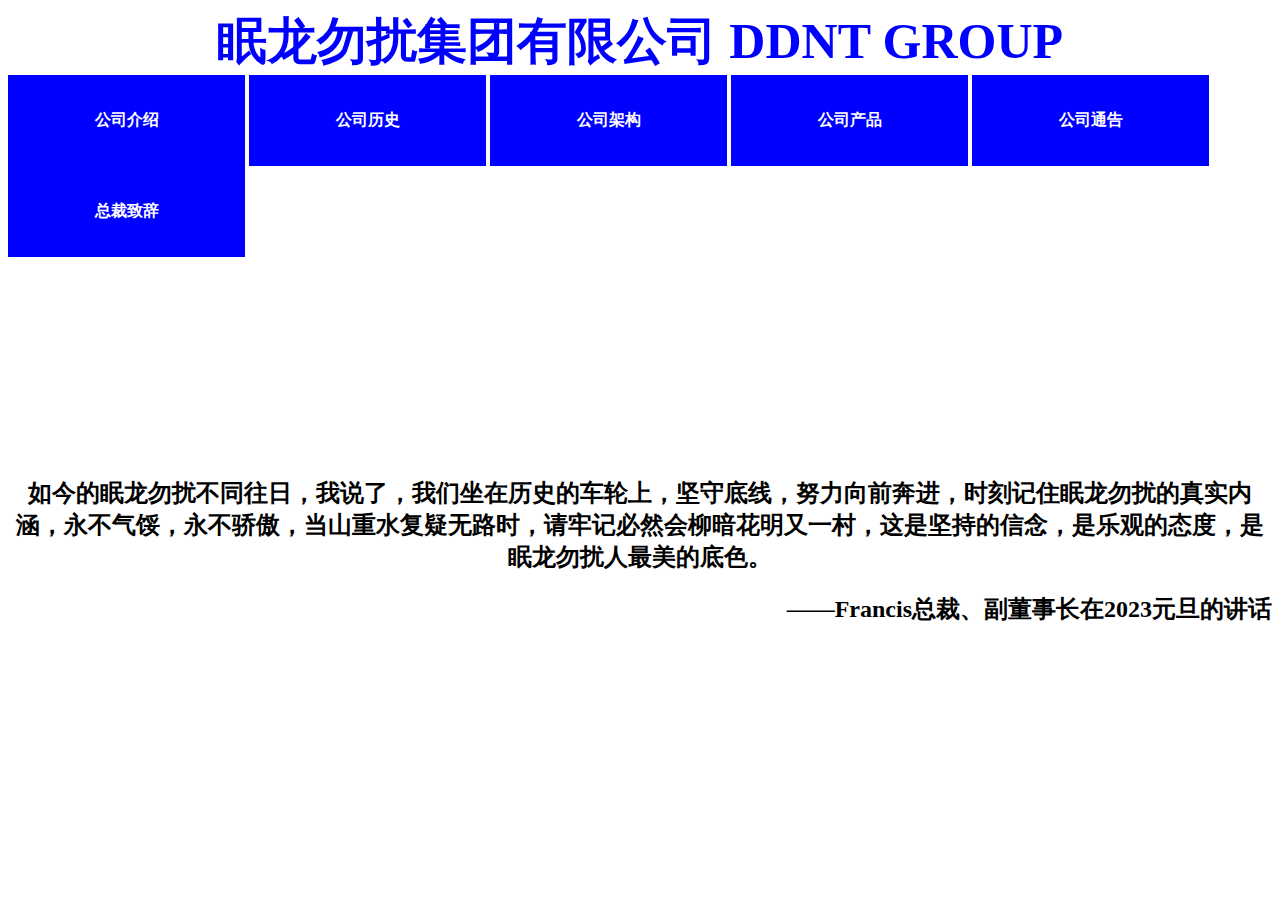
<file: index.html>
<!doctype html>
<html>

<head>
    <meta charset="UTF-8" />
    <title>眠龙勿扰集团有限公司</title>
    <link rel="shortcut icon" href="https://franciswizard.github.io/company/DG.png">
    <meta name="description" content="眠龙勿扰集团有限公司">
    <!--<style>
        /*.title-picture {
            position: relative;
            top: 0px;
            left: 50%;
            margin: -500px;
        }*/
        
        .title-company {
            font-size: 50px;
            color: blue;
            background-color: white;
            text-align: center;
        }
        
        a.title-link {
            color: blue;
            text-decoration: none;
            display: inline-block;
        }
    </style>-->
    <!--<style>
        a.title-button-to-other:link,
        a.title-button-to-other:visited {
            display: inline-block;
            color: white;
            background-color: blue;
            text-decoration: none;
            width: 170px;
            text-align: center;
            padding: 35px;
        }
        
        a.title-button-to-other:hover,
        a.title-button-to-other:active {
            background-color: blueviolet;
        }
    </style>-->
    <style>
        .cun {
            text-align: center;
        }
        
        .cun-hou {
            text-align: right;
        }
        
        .kong {
            height: 200px;
        }
    </style>
    <link rel="stylesheet" type="text/css" href="https://franciswizard.github.io/company/one.css" />
    <!--转外部样式表-->
    <!--其余网页调用https://franciswizard.github.io/company/one.css-->
</head>

<body>
    <!--<img src="https://franciswizard.github.io/company/title.png" width="1000px" height="441px" alt="OwO，图像走丢了！" class="title-picture" />-->
    <!--标题栏-->
    <div class="title-company">
        <a href="https://franciswizard.github.io/company" class="title-link"><b>眠龙勿扰集团有限公司 DDNT GROUP</b></a>
        <br/>

    </div>
    <a href="https://franciswizard.github.io/company/description" class="title-button-to-other" title="公司介绍"><b>公司介绍</b></a>
    <a href="https://franciswizard.github.io/company/history" class="title-button-to-other" title="公司历史"><b>公司历史</b></a>
    <a href="https://franciswizard.github.io/company/structure" class="title-button-to-other" title="公司架构"><b>公司架构</b></a>
    <a href="https://franciswizard.github.io/company/products" class="title-button-to-other" title="公司产品"><b>公司产品</b></a>
    <a href="https://franciswizard.github.io/company/news" class="title-button-to-other" title="公司通告"><b>公司通告</b></a>
    <a href="https://franciswizard.github.io/company/zhici" class="title-button-to-other" title="总裁致辞"><b>总裁致辞</b></a>
    <div class="kong"></div>
    <h2 class="cun"><b>如今的眠龙勿扰不同往日，我说了，我们坐在历史的车轮上，坚守底线，努力向前奔进，时刻记住眠龙勿扰的真实内涵，永不气馁，永不骄傲，当山重水复疑无路时，请牢记必然会柳暗花明又一村，这是坚持的信念，是乐观的态度，是眠龙勿扰人最美的底色。</b></h2>
    <h2 class="cun-hou"><b>——Francis总裁、副董事长在2023元旦的讲话</b></h2>
</body>

</html>
</file>
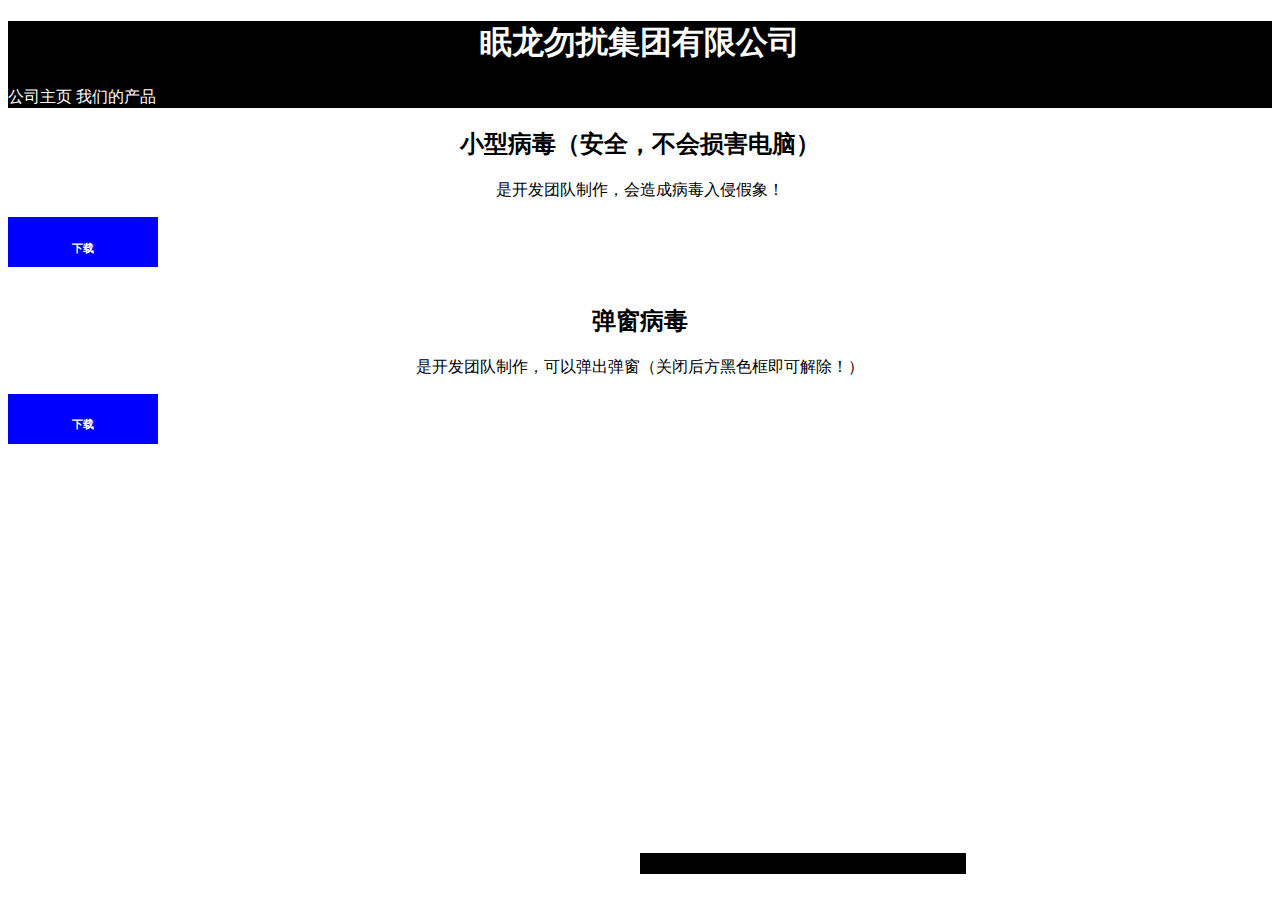
<file: chanpin/index.html>
<!doctype html>
<html>

<head>
    <meta charset="utf-8">
    <title>我们的产品</title>
    <style>
        .chanpin {
            text-align: center;
            display: inline;
        }
        
        #id2 {
            position: fixed;
            bottom: 10px;
            left: 50%;
            margin-left: -0px;
            display: inline;
            background-color: black;
        }
        
        #id3 {
            background-color: black;
            color: white;
        }
        
        .class1 {
            display: inline;
        }
        
        .class2 {
            display: inline;
        }
        
        a.class2:link {
            color: #FFFFFF;
            text-decoration: none;
        }
        
        a.class2:visited {
            color: #FFFFFF;
            text-decoration: none;
        }
        
        a.class2:hover {
            color: #FFFFFF;
            text-decoration: none;
        }
        
        a.class2:active {
            color: #FFFFFF;
            text-decoration: none;
        }
        
        .lan {
            text-align: center;
        }
        
        .guang {
            display: inline-block;
            text-align: center;
            height: 50px;
            width: 150px;
            background-color: blue;
            color: white;
            font-family: xingkai;
        }
        .ab
        {
            text-align:center;    
        }
    </style>
</head>

<body>
    <div id="id3">
        <h1 class="lan">眠龙勿扰集团有限公司</h1>
        <a href="/company" class="class2">公司主页</a>
        <a href="/company/chanpin" class="class2">我们的产品 </a>
    </div>
    <div class="chanpin">
        <h2>小型病毒（安全，不会损害电脑）</h2>
        <p>是开发团队制作，会造成病毒入侵假象！</p>
        <a href="/company-download/%E7%97%85%E6%AF%92.exe" download="半玩笑病毒.exe" class = "ab">
            <div class="guang">
                <h6>下载</h6>
            </div>
        </a>
    </div>
    <br/>
    <br/>
    <div class = "chanpin">
        <h2>弹窗病毒</h2>    
        <p>是开发团队制作，可以弹出弹窗（关闭后方黑色框即可解除！）</p>
        <a href = "/company-download/%E7%97%85%E6%AF%92%E7%8E%A9%E7%AC%91.exe" downlad = "弹窗病毒.exe" class = "ab">
            <div class = "guang"><h6>下载</h6></div>
        </a>
    </div>
    <p id="id2">如果有问题，公司邮箱:francis_110716@qq.com</p>
</body>
</file>
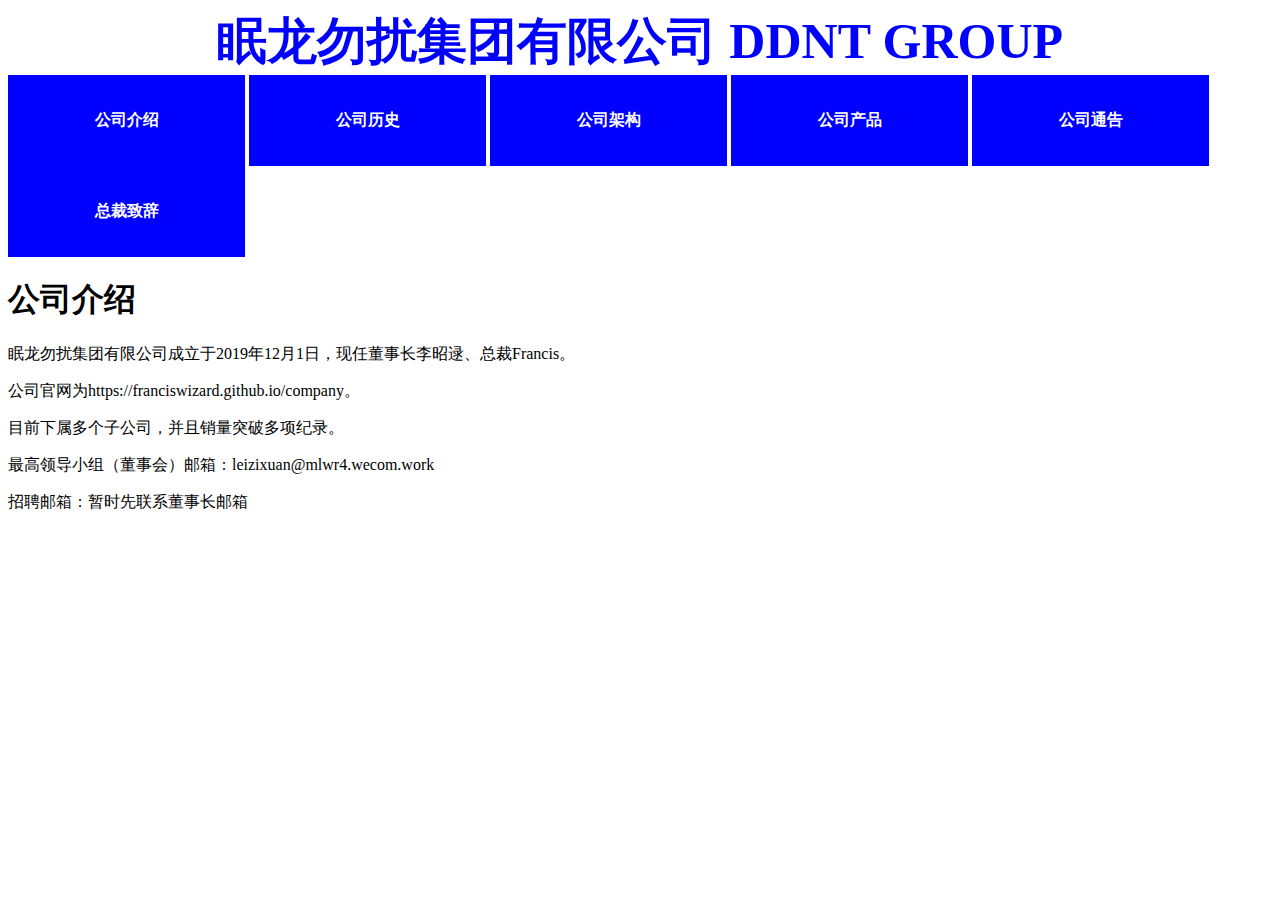
<file: description/index.html>
<!DOCTYPE html>
<html>

<head>
    <title>公司介绍</title>
    <link rel="shortcut icon" href="https://franciswizard.github.io/company/DG.png">
    <meta name="description" content="眠龙勿扰集团有限公司">
    <link rel="stylesheet" type="text/css" href="https://franciswizard.github.io/company/one.css" />
</head>

<body>
    <div class="title-company">
        <a href="https://franciswizard.github.io/company" class="title-link"><b>眠龙勿扰集团有限公司 DDNT GROUP</b></a>
        <br/>

    </div>
    <a href="https://franciswizard.github.io/company/description" class="title-button-to-other" title="公司介绍"><b>公司介绍</b></a>
    <a href="https://franciswizard.github.io/company/history" class="title-button-to-other" title="公司历史"><b>公司历史</b></a>
    <a href="https://franciswizard.github.io/company/structure" class="title-button-to-other" title="公司架构"><b>公司架构</b></a>
    <a href="https://franciswizard.github.io/company/products" class="title-button-to-other" title="公司产品"><b>公司产品</b></a>
    <a href="https://franciswizard.github.io/company/news" class="title-button-to-other" title="公司通告"><b>公司通告</b></a>
    <a href="https://franciswizard.github.io/company/zhici" class="title-button-to-other" title="总裁致辞"><b>总裁致辞</b></a>
    <h1 class="middle"><b>公司介绍</b></h1>
    <p>眠龙勿扰集团有限公司成立于2019年12月1日，现任董事长李昭逯、总裁Francis。</p>
    <p>公司官网为https://franciswizard.github.io/company。</p>
    <p>目前下属多个子公司，并且销量突破多项纪录。</p>
    <p>最高领导小组（董事会）邮箱：leizixuan@mlwr4.wecom.work</p>
    <p>招聘邮箱：暂时先联系董事长邮箱</p>
</body>

</html>
</file>
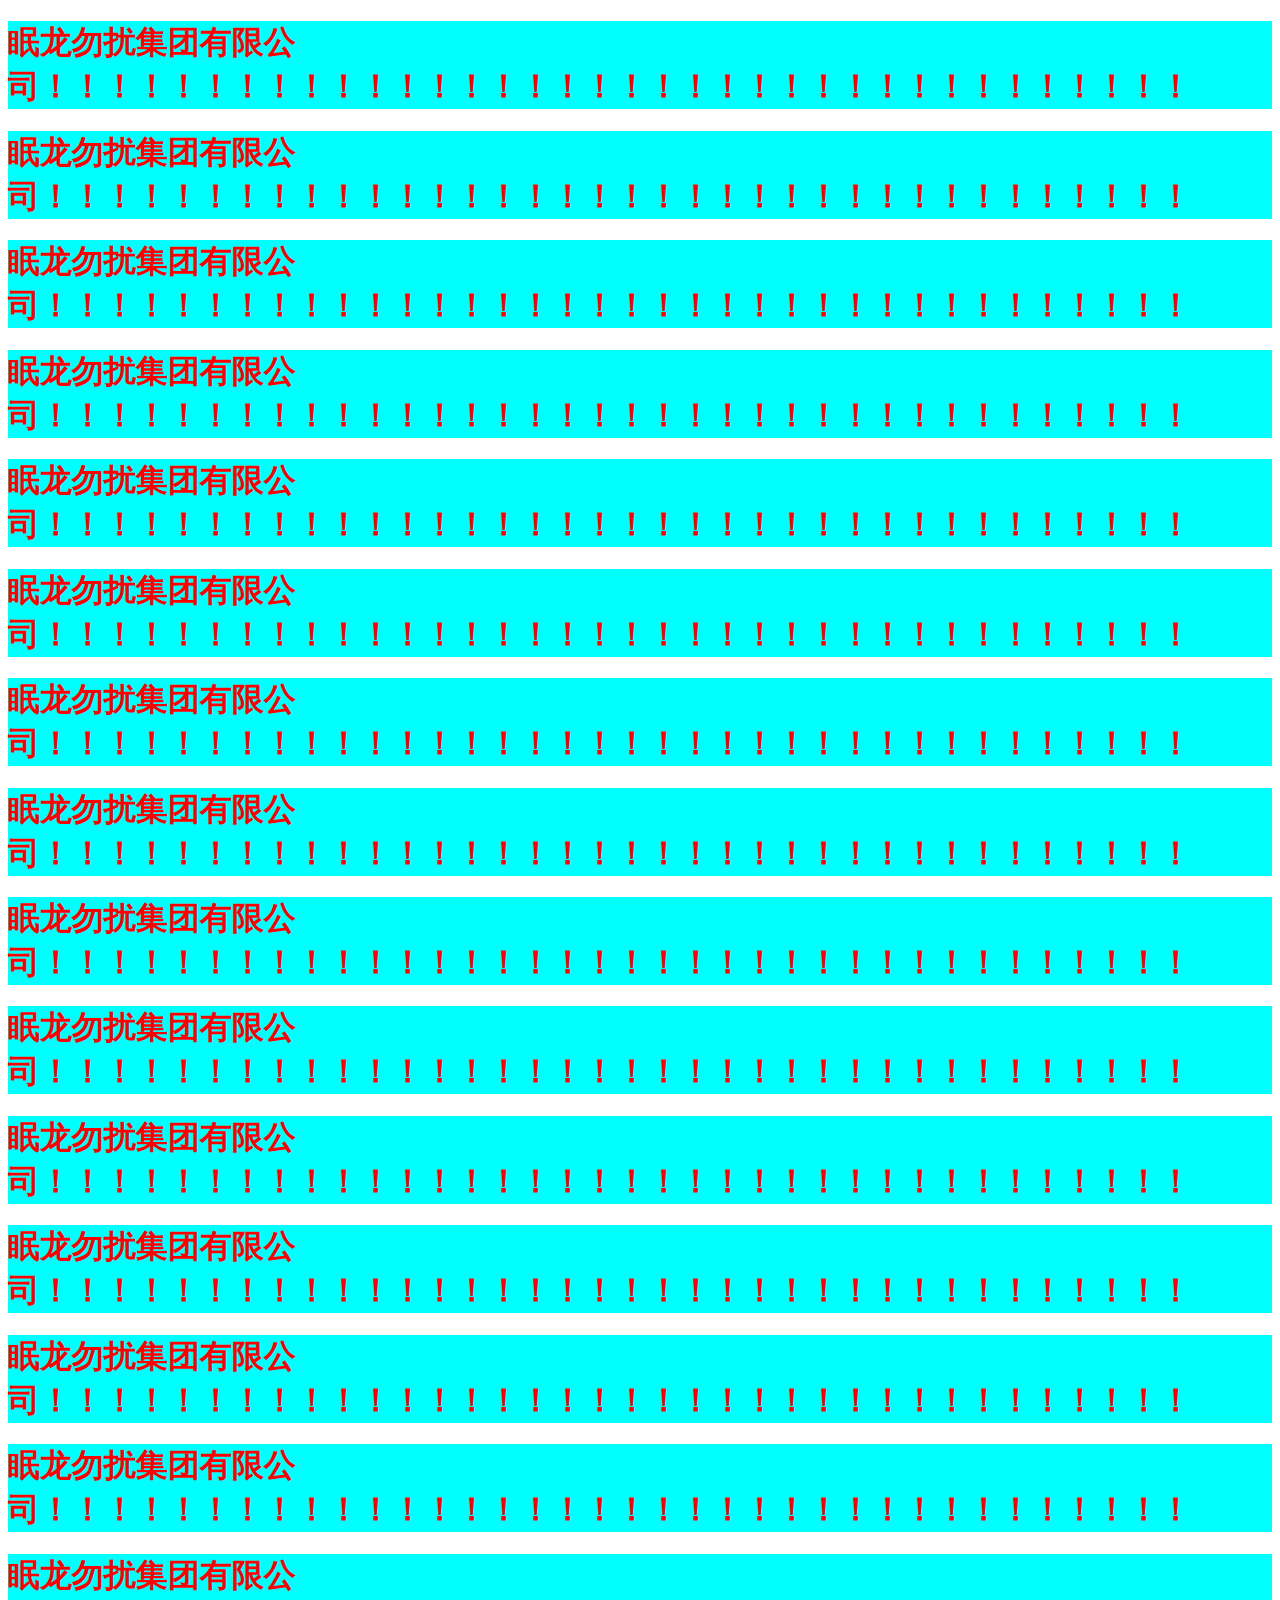
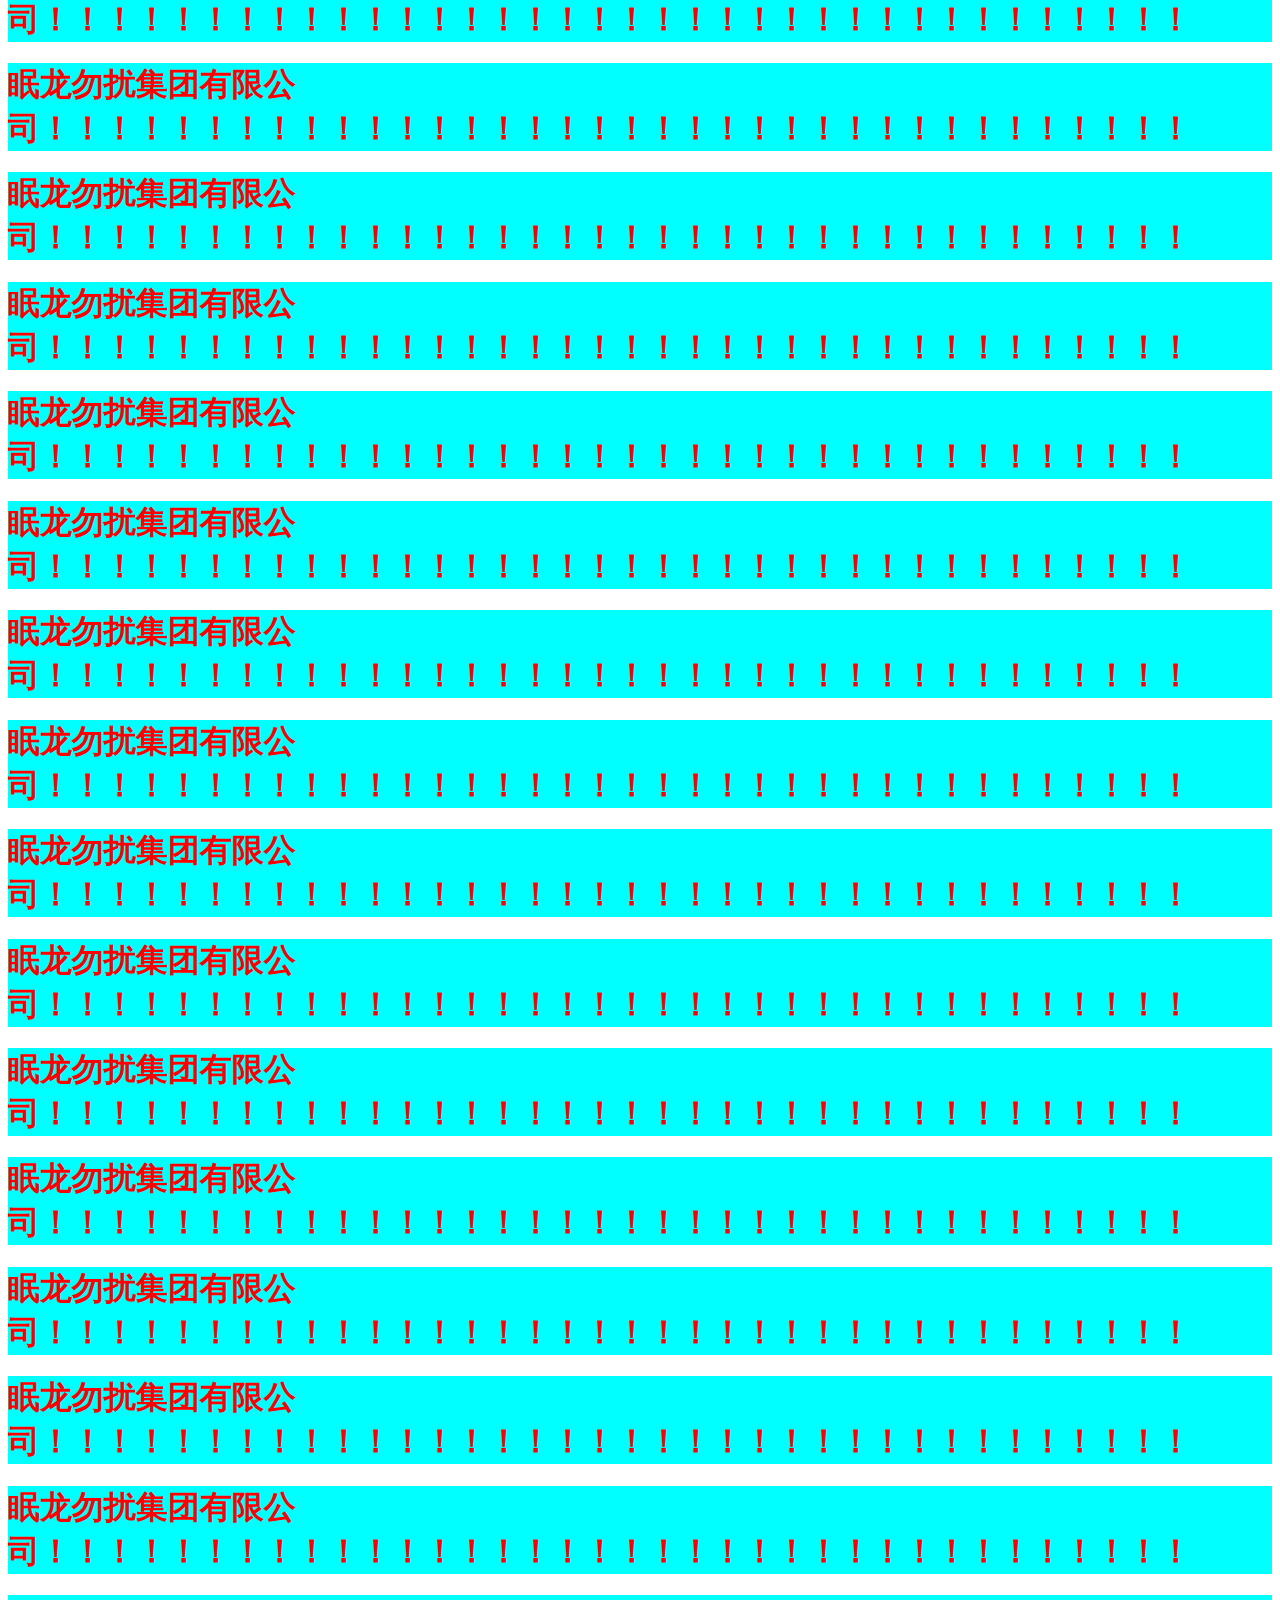
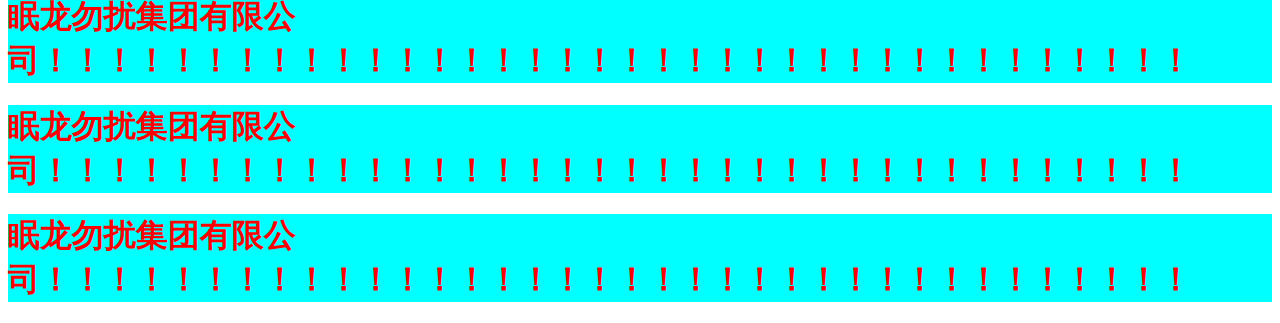
<file: guanggao/index.html>
<!doctype html>
<html>
<head>
  <meta charset = "utf-8">
<title>眠龙勿扰集团有限公司</title> 
  <style>
  .red
  {
    color:red;
    background-color:cyan;
  }
  </style>
</head>
  <body>
    <h1 class = "red"><b>眠龙勿扰集团有限公司！！！！！！！！！！！！！！！！！！！！！！！！！！！！！！！！！！！！</b></h1>
    <h1 class = "red"><b>眠龙勿扰集团有限公司！！！！！！！！！！！！！！！！！！！！！！！！！！！！！！！！！！！！</b></h1>
    <h1 class = "red"><b>眠龙勿扰集团有限公司！！！！！！！！！！！！！！！！！！！！！！！！！！！！！！！！！！！！</b></h1>
    <h1 class = "red"><b>眠龙勿扰集团有限公司！！！！！！！！！！！！！！！！！！！！！！！！！！！！！！！！！！！！</b></h1>
    <h1 class = "red"><b>眠龙勿扰集团有限公司！！！！！！！！！！！！！！！！！！！！！！！！！！！！！！！！！！！！</b></h1>
    <h1 class = "red"><b>眠龙勿扰集团有限公司！！！！！！！！！！！！！！！！！！！！！！！！！！！！！！！！！！！！</b></h1>
    <h1 class = "red"><b>眠龙勿扰集团有限公司！！！！！！！！！！！！！！！！！！！！！！！！！！！！！！！！！！！！</b></h1>
    <h1 class = "red"><b>眠龙勿扰集团有限公司！！！！！！！！！！！！！！！！！！！！！！！！！！！！！！！！！！！！</b></h1>
    <h1 class = "red"><b>眠龙勿扰集团有限公司！！！！！！！！！！！！！！！！！！！！！！！！！！！！！！！！！！！！</b></h1>
    <h1 class = "red"><b>眠龙勿扰集团有限公司！！！！！！！！！！！！！！！！！！！！！！！！！！！！！！！！！！！！</b></h1>
    <h1 class = "red"><b>眠龙勿扰集团有限公司！！！！！！！！！！！！！！！！！！！！！！！！！！！！！！！！！！！！</b></h1>
    <h1 class = "red"><b>眠龙勿扰集团有限公司！！！！！！！！！！！！！！！！！！！！！！！！！！！！！！！！！！！！</b></h1>
    <h1 class = "red"><b>眠龙勿扰集团有限公司！！！！！！！！！！！！！！！！！！！！！！！！！！！！！！！！！！！！</b></h1>
    <h1 class = "red"><b>眠龙勿扰集团有限公司！！！！！！！！！！！！！！！！！！！！！！！！！！！！！！！！！！！！</b></h1>
    <h1 class = "red"><b>眠龙勿扰集团有限公司！！！！！！！！！！！！！！！！！！！！！！！！！！！！！！！！！！！！</b></h1>
    <h1 class = "red"><b>眠龙勿扰集团有限公司！！！！！！！！！！！！！！！！！！！！！！！！！！！！！！！！！！！！</b></h1>
    <h1 class = "red"><b>眠龙勿扰集团有限公司！！！！！！！！！！！！！！！！！！！！！！！！！！！！！！！！！！！！</b></h1>
    <h1 class = "red"><b>眠龙勿扰集团有限公司！！！！！！！！！！！！！！！！！！！！！！！！！！！！！！！！！！！！</b></h1>
    <h1 class = "red"><b>眠龙勿扰集团有限公司！！！！！！！！！！！！！！！！！！！！！！！！！！！！！！！！！！！！</b></h1>
    <h1 class = "red"><b>眠龙勿扰集团有限公司！！！！！！！！！！！！！！！！！！！！！！！！！！！！！！！！！！！！</b></h1>
    <h1 class = "red"><b>眠龙勿扰集团有限公司！！！！！！！！！！！！！！！！！！！！！！！！！！！！！！！！！！！！</b></h1>
    <h1 class = "red"><b>眠龙勿扰集团有限公司！！！！！！！！！！！！！！！！！！！！！！！！！！！！！！！！！！！！</b></h1>
    <h1 class = "red"><b>眠龙勿扰集团有限公司！！！！！！！！！！！！！！！！！！！！！！！！！！！！！！！！！！！！</b></h1>
    <h1 class = "red"><b>眠龙勿扰集团有限公司！！！！！！！！！！！！！！！！！！！！！！！！！！！！！！！！！！！！</b></h1>
    <h1 class = "red"><b>眠龙勿扰集团有限公司！！！！！！！！！！！！！！！！！！！！！！！！！！！！！！！！！！！！</b></h1>
    <h1 class = "red"><b>眠龙勿扰集团有限公司！！！！！！！！！！！！！！！！！！！！！！！！！！！！！！！！！！！！</b></h1>
    <h1 class = "red"><b>眠龙勿扰集团有限公司！！！！！！！！！！！！！！！！！！！！！！！！！！！！！！！！！！！！</b></h1>
    <h1 class = "red"><b>眠龙勿扰集团有限公司！！！！！！！！！！！！！！！！！！！！！！！！！！！！！！！！！！！！</b></h1>
    <h1 class = "red"><b>眠龙勿扰集团有限公司！！！！！！！！！！！！！！！！！！！！！！！！！！！！！！！！！！！！</b></h1>
    <h1 class = "red"><b>眠龙勿扰集团有限公司！！！！！！！！！！！！！！！！！！！！！！！！！！！！！！！！！！！！</b></h1>
    <h1 class = "red"><b>眠龙勿扰集团有限公司！！！！！！！！！！！！！！！！！！！！！！！！！！！！！！！！！！！！</b></h1>
    <h1 class = "red"><b>眠龙勿扰集团有限公司！！！！！！！！！！！！！！！！！！！！！！！！！！！！！！！！！！！！</b></h1>
  </body>
</html>
</file>
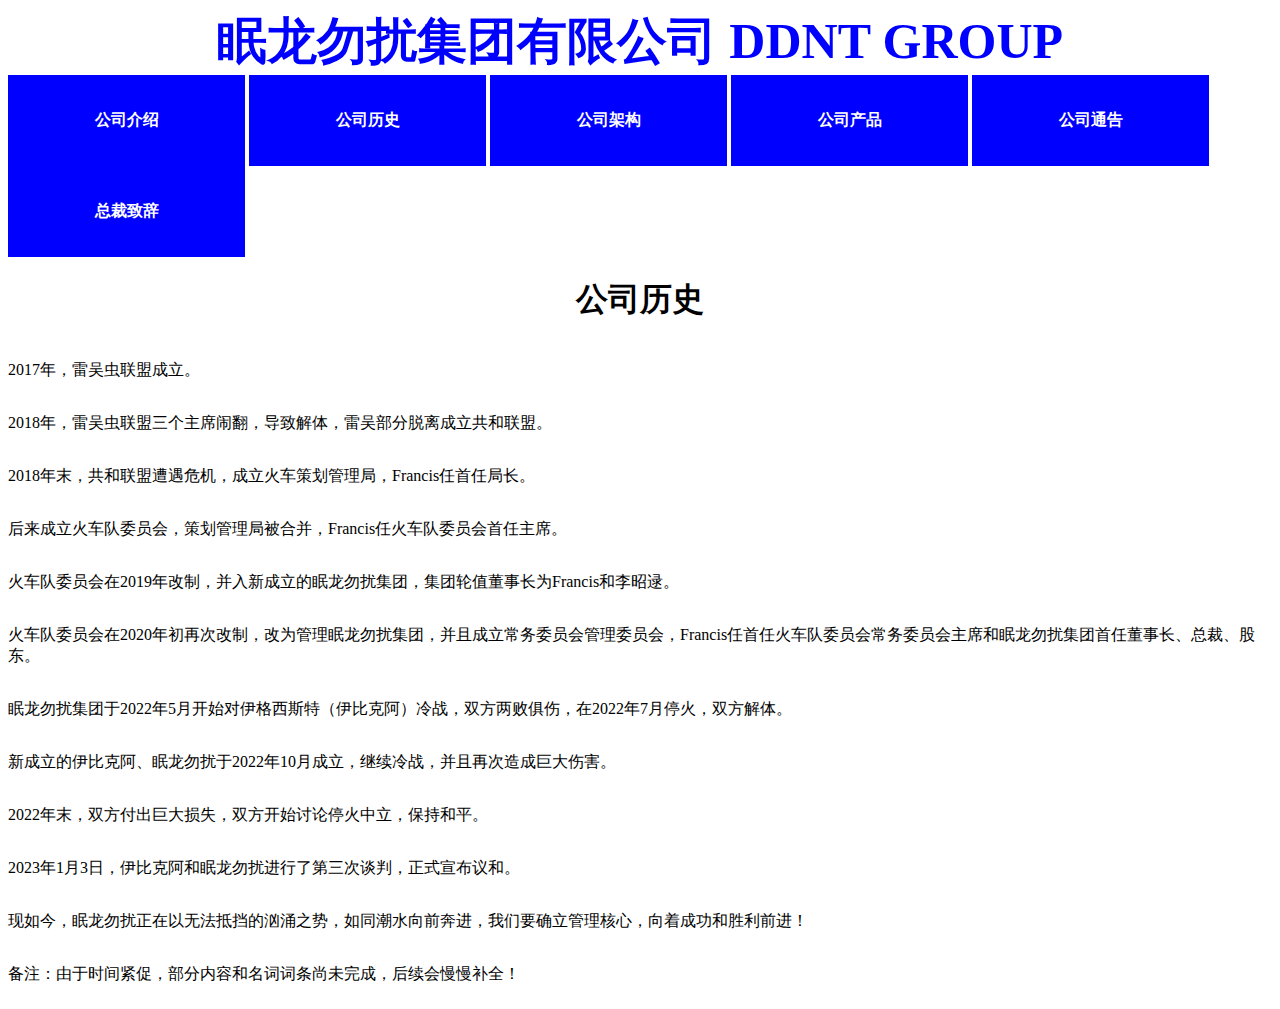
<file: history/index.html>
<!DOCTYPE html>
<html>

<head>
    <meta charset="UTF-8" />
    <title>公司历史</title>
    <link rel="shortcut icon" href="https://franciswizard.github.io/company/DG.png">
    <meta name="description" content="眠龙勿扰集团有限公司">
    <link rel="stylesheet" type="text/css" href="https://franciswizard.github.io/company/one.css" />
    <style>
        a.zhuan:link,
        a.zhuan:visited {
            text-decoration: none;
            color: blue;
        }
        
        a.zhuan:hover,
        a.zhuan:active {
            text-decoration: none;
            color: blueviolet;
        }
        
        .middle {
            text-align: center;
        }
        
        p {
            display: inline-block;
        }
    </style>
</head>

<body>
    <div class="title-company">
        <a href="https://franciswizard.github.io/company" class="title-link"><b>眠龙勿扰集团有限公司 DDNT GROUP</b></a>
        <br/>

    </div>
    <a href="https://franciswizard.github.io/company/description" class="title-button-to-other" title="公司介绍"><b>公司介绍</b></a>
    <a href="https://franciswizard.github.io/company/history" class="title-button-to-other" title="公司历史"><b>公司历史</b></a>
    <a href="https://franciswizard.github.io/company/structure" class="title-button-to-other" title="公司架构"><b>公司架构</b></a>
    <a href="https://franciswizard.github.io/company/products" class="title-button-to-other" title="公司产品"><b>公司产品</b></a>
    <a href="https://franciswizard.github.io/company/news" class="title-button-to-other" title="公司通告"><b>公司通告</b></a>
    <a href="https://franciswizard.github.io/company/zhici" class="title-button-to-other" title="总裁致辞"><b>总裁致辞</b></a>
    <h1 class="middle"><b>公司历史</b></h1>
    <p>2017年，雷吴虫联盟成立。</p>
    <br/>
    <p>2018年，雷吴虫联盟三个主席闹翻，导致解体，雷吴部分脱离成立共和联盟。</p>
    <br/>
    <p>2018年末，共和联盟遭遇危机，成立火车策划管理局，Francis任首任局长。</p>
    <br/>
    <p>后来成立火车队委员会，策划管理局被合并，Francis任火车队委员会首任主席。</p>
    <br/>
    <p>火车队委员会在2019年改制，并入新成立的眠龙勿扰集团，集团轮值董事长为Francis和李昭逯。</p>
    <br/>
    <p>火车队委员会在2020年初再次改制，改为管理眠龙勿扰集团，并且成立常务委员会管理委员会，Francis任首任火车队委员会常务委员会主席和眠龙勿扰集团首任董事长、总裁、股东。</p>
    <br/>
    <p>眠龙勿扰集团于2022年5月开始对伊格西斯特（伊比克阿）冷战，双方两败俱伤，在2022年7月停火，双方解体。</p>
    <br/>
    <p>新成立的伊比克阿、眠龙勿扰于2022年10月成立，继续冷战，并且再次造成巨大伤害。</p>
    <br/>
    <p>2022年末，双方付出巨大损失，双方开始讨论停火中立，保持和平。</p>
    <br/>
    <p>2023年1月3日，伊比克阿和眠龙勿扰进行了第三次谈判，正式宣布议和。</p>
    <br/>
    <p>现如今，眠龙勿扰正在以无法抵挡的汹涌之势，如同潮水向前奔进，我们要确立管理核心，向着成功和胜利前进！</p>
    <br/>
    <p>备注：由于时间紧促，部分内容和名词词条尚未完成，后续会慢慢补全！</p>
</body>

</html>
</file>
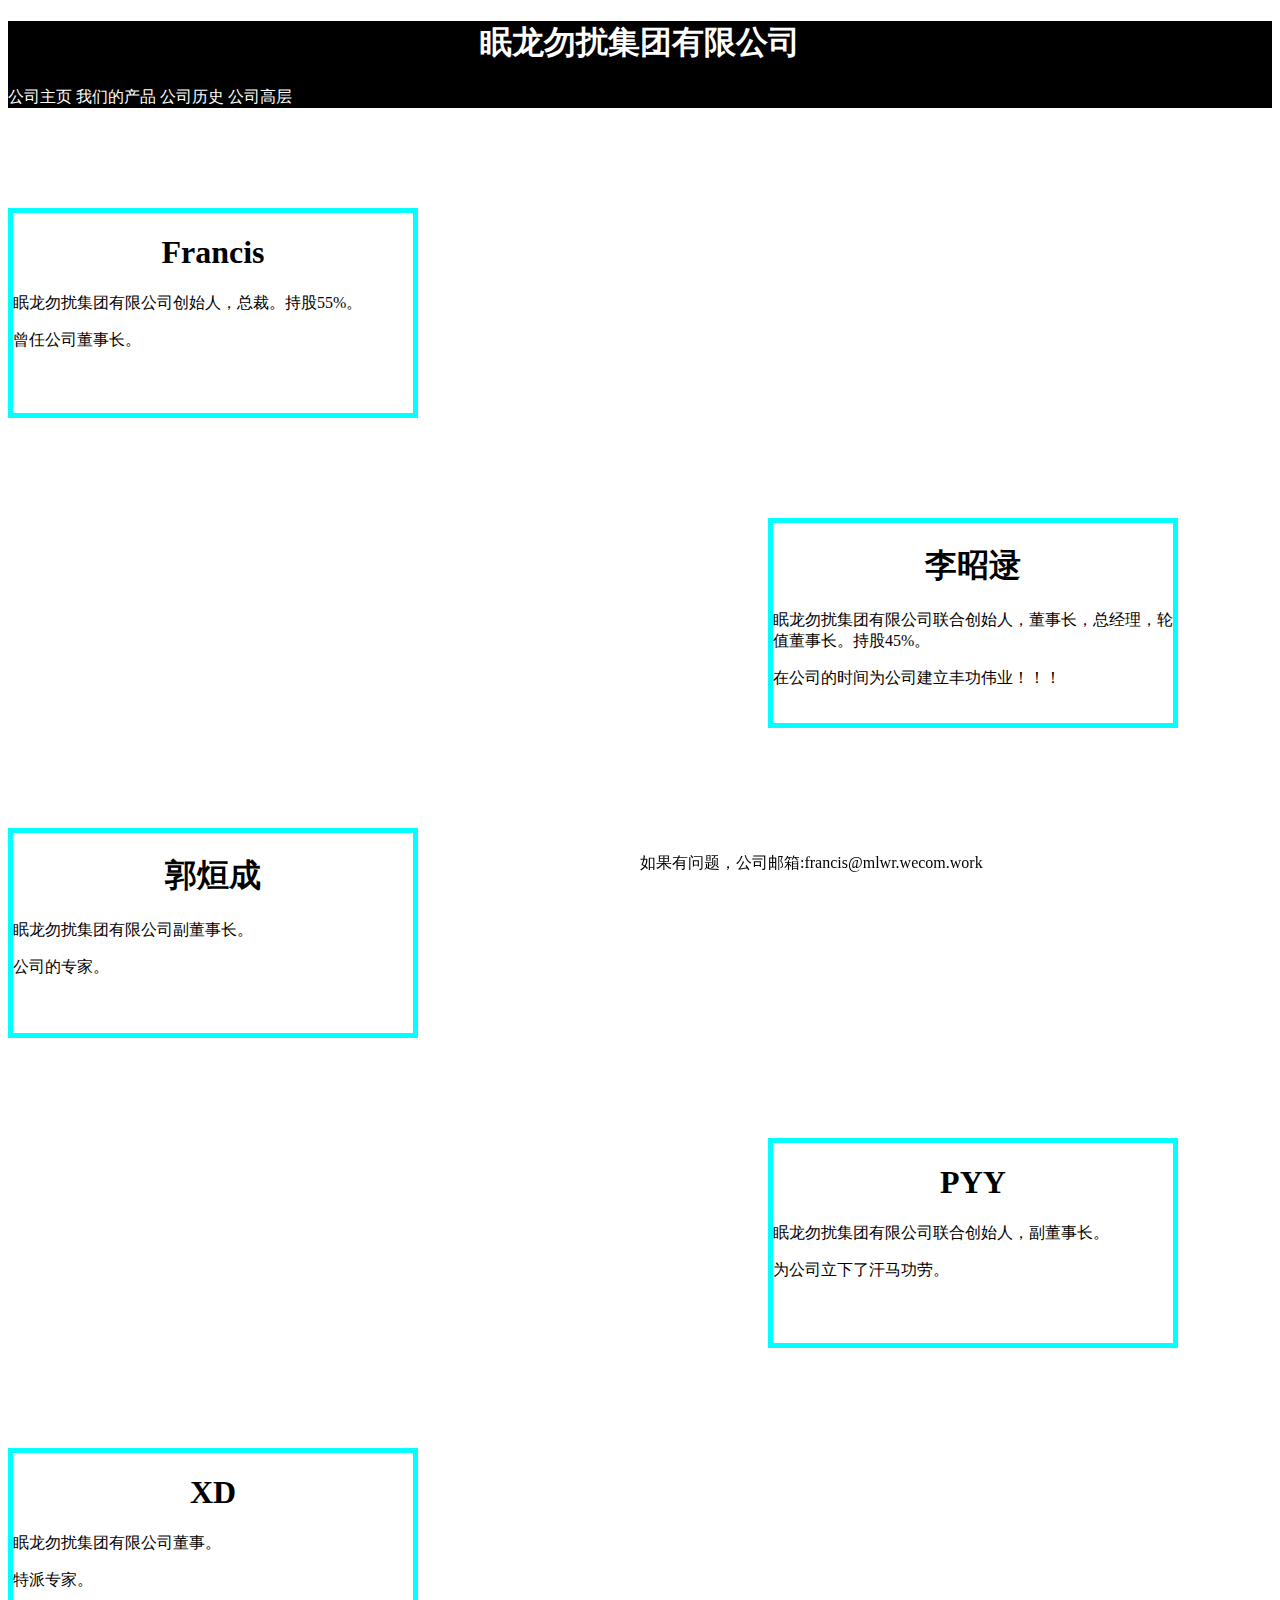
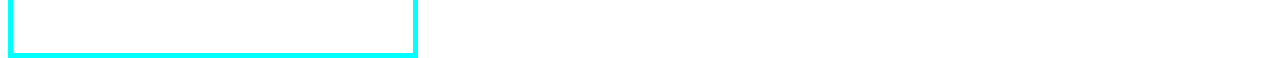
<file: leaders/index.html>
<!doctype html>
<html><head>
    <meta charset="utf-8">
    <title>公司高层</title>
    <style>
        #id1 {
            display: inline;
        }
        
        #id2 {
            position: fixed;
            bottom: 10px;
            left: 50%;
            margin-left: -0px;
            display: inline;
        }
        
        #id3 {
            background-color: black;
            color: white;
        }
        
        .class1 {
            display: inline;
        }
        
        .class2 {
            display: inline;
        }
        
        a.class2:link {
            color: #FFFFFF;
            text-decoration: none;
        }
        
        a.class2:visited {
            color: #FFFFFF;
            text-decoration: none;
        }
        
        a.class2:hover {
            color: #FFFFFF;
            text-decoration: none;
        }
        
        a.class2:active {
            color: #FFFFFF;
            text-decoration: none;
        }
        
        .lan {
            text-align: center;
        }
      .center
      {
        text-align:center;
      }
      #francis
      {
        width:400px;
        height:200px;
        position:relative;
        left:0px;
        top:100px;
        border:5px solid cyan;
      }
      #luke
      {
        width:400px;
        height:200px;
        position:relative;
        left:760px;
        top:200px;
        border:5px solid cyan;
      }
      #pyy
      {
        width:400px;
        height:200px;
        position:relative;
        left:760px;
        top:400px;
        border:5px solid cyan;
      }
      #guo
      {
        width:400px;
        height:200px;
          position:relative;
          left:0px;
          top:300px;
          border:5px solid cyan;
      }
      #xd
      {
        width:400px;
        height:200px;
          position:relative;
          left:0px;
          top:500px;
          border:5px solid cyan;
      }
    </style>
    <link rel = "shortcut icon" href = "/company/DG.ico">
</head>

<body>
    <div id="id3">
        <h1 class="lan">眠龙勿扰集团有限公司</h1>
        <a href="/company" class="class2">公司主页 </a>
        <a href="/company/chanpin" class="class2">我们的产品 </a>
        <a href="/company/history" class="class2">公司历史 </a>
        <a href="/company/leaders" class="class2">公司高层 </a>
    </div>
    <div id="francis">
      <h1 class="center"><b>Francis</b></h1>
      <p>眠龙勿扰集团有限公司创始人，总裁。持股55%。</p>
      <p>曾任公司董事长。</p>
    </div>
    <div id="luke">
      <h1 class="center"><b>李昭逯</b></h1>
      <p>眠龙勿扰集团有限公司联合创始人，董事长，总经理，轮值董事长。持股45%。</p>
      <p>在公司的时间为公司建立丰功伟业！！！</p>
    </div>
    <div id="guo">
      <h1 class="center"><b>郭烜成</b></h1>
      <p>眠龙勿扰集团有限公司副董事长。</p>
      <p>公司的专家。</p>
    </div>
    <div id="pyy">
      <h1 class="center"><b>PYY</b></h1>
      <p>眠龙勿扰集团有限公司联合创始人，副董事长。</p>
      <p>为公司立下了汗马功劳。</p>
    </div>
    <div id="xd">
      <h1 class="center"><b>XD</b></h1>
      <p>眠龙勿扰集团有限公司董事。</p>
      <p>特派专家。</p>
    </div>
    <p id="id2">如果有问题，公司邮箱:francis@mlwr.wecom.work</p>



</body></html>
</file>
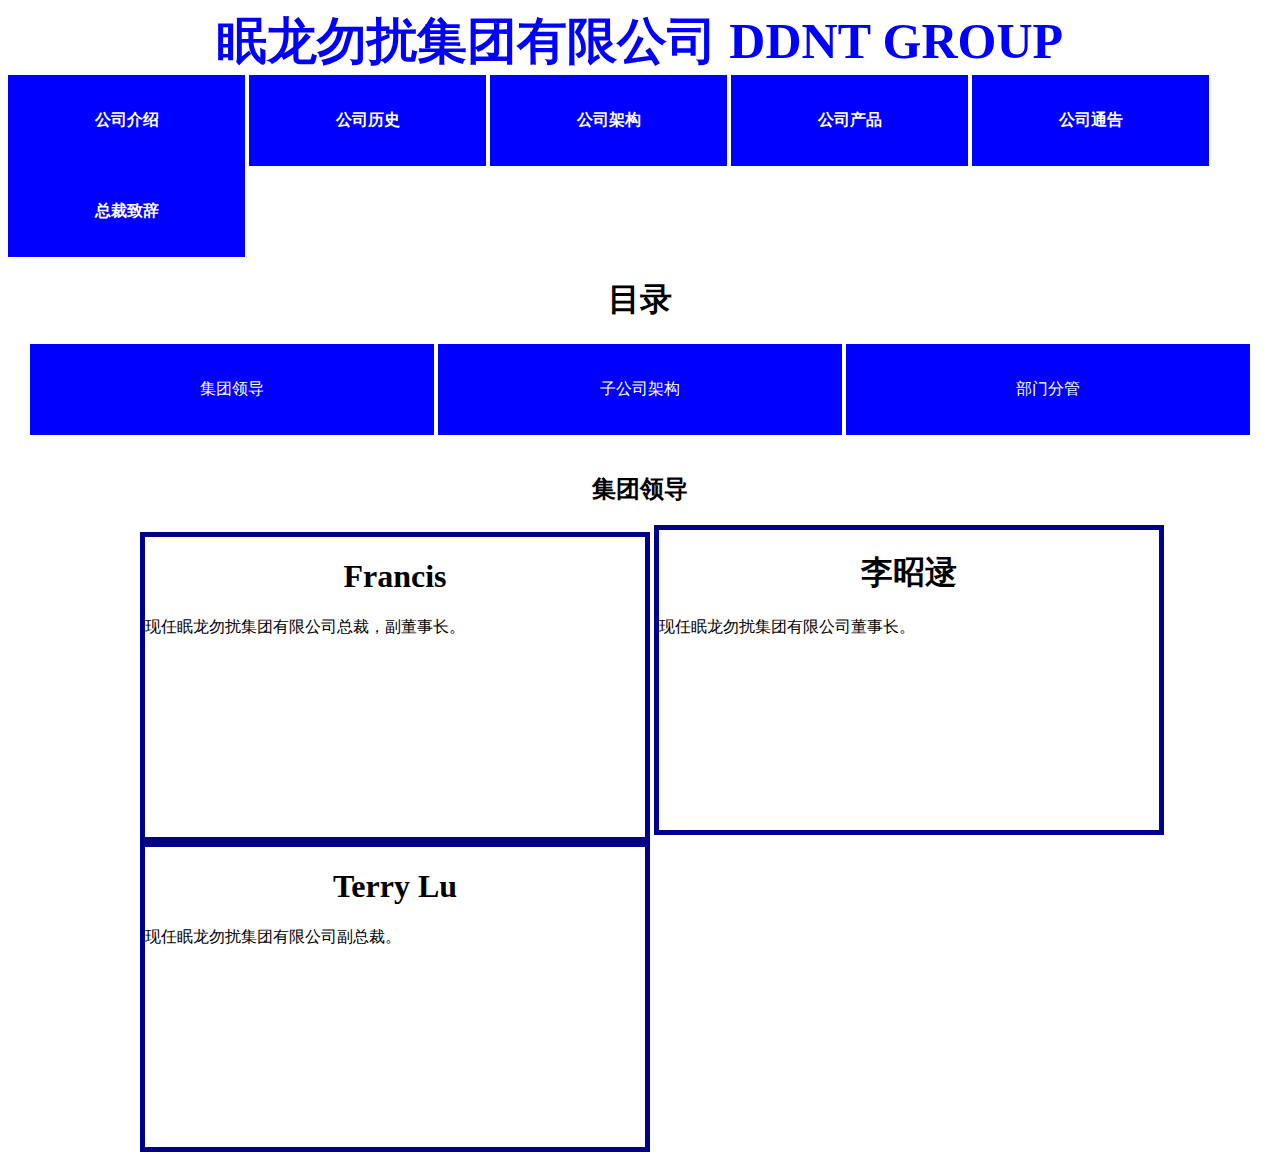
<file: structure/index.html>
<!doctype html>
<html>

<head>
    <meta charset="UTF-8" />
    <title>公司架构</title>
    <link rel="shortcut icon" href="https://franciswizard.github.io/company/DG.png">
    <meta name="description" content="眠龙勿扰集团有限公司">
    <!--<style>
        /*.title-picture {
            position: relative;
            top: 0px;
            left: 50%;
            margin: -500px;
        }*/
        
        .title-company {
            font-size: 50px;
            color: blue;
            background-color: white;
            text-align: center;
        }
        
        a.title-link {
            color: blue;
            text-decoration: none;
            display: inline-block;
        }
    </style>-->
    <!--<style>
        a.title-button-to-other:link,
        a.title-button-to-other:visited {
            display: inline-block;
            color: white;
            background-color: blue;
            text-decoration: none;
            width: 170px;
            text-align: center;
            padding: 35px;
        }
        
        a.title-button-to-other:hover,
        a.title-button-to-other:active {
            background-color: blueviolet;
        }
    </style>-->
    <style>
        .cun {
            text-align: center;
        }
        
        .cun-hou {
            text-align: right;
        }
        
        .kong {
            height: 0px;
            margin-top: -500px;
            margin-bottom: 0px;
        }
        
        .kong-t {
            height: 0px;
            margin-top: 0px;
            margin-bottom: -400px;
            margin: 0px;
        }
        
        .leader {
            height: 300px;
            width: 500px;
            display: inline-block;
            border-style: solid;
            border-width: 5px;
            border-color: darkblue;
            /*overflow: scroll;*/
        }
        
        .left {
            position: relative;
            margin-left: -500px;
            left: 50%;
        }
        
        .right {
            position: relative;
            /*margin: -500px;*/
            margin-right: 500px;
            left: 50%;
        }
        
        .t-left {
            margin-left: -500px;
            position: relative;
            top: 0px;
            left: 50%;
        }
        
        .middle {
            text-align: center;
        }
        
        .inline {
            display: inline-block;
        }
        
        a.common-link {
            display: inline-block;
            color: white;
            text-decoration: none;
        }
        
        a.common-link:link,
        a.common-link:visited {
            display: inline-block;
            color: white;
            background-color: blue;
            text-decoration: none;
            width: 20.88em;
            text-align: center;
            padding: 35px;
        }
        
        a.common-link:hover,
        a.common-link:active {
            background-color: blueviolet;
        }
    </style>
    <link rel="stylesheet" type="text/css" href="https://franciswizard.github.io/company/one.css" />
    <!--转外部样式表-->
    <!--其余网页调用https://franciswizard.github.io/company/one.css-->
</head>

<body>
    <!--<img src="https://franciswizard.github.io/company/title.png" width="1000px" height="441px" alt="OwO，图像走丢了！" class="title-picture" />-->
    <!--标题栏-->
    <div class="title-company">
        <a href="https://franciswizard.github.io/company" class="title-link"><b>眠龙勿扰集团有限公司 DDNT GROUP</b></a>
        <br/>

    </div>
    <a href="https://franciswizard.github.io/company/description" class="title-button-to-other" title="公司介绍"><b>公司介绍</b></a>
    <a href="https://franciswizard.github.io/company/history" class="title-button-to-other" title="公司历史"><b>公司历史</b></a>
    <a href="https://franciswizard.github.io/company/structure" class="title-button-to-other" title="公司架构"><b>公司架构</b></a>
    <a href="https://franciswizard.github.io/company/products" class="title-button-to-other" title="公司产品"><b>公司产品</b></a>
    <a href="https://franciswizard.github.io/company/news" class="title-button-to-other" title="公司通告"><b>公司通告</b></a>
    <a href="https://franciswizard.github.io/company/zhici" class="title-button-to-other" title="总裁致辞"><b>总裁致辞</b></a>

    <div class="middle">
        <h1><b>目录</b></h1>
    </div>
    <div class="middle">
        <a href="https://franciswizard.github.io/company/structure/#leaders" class="common-link" title="集团领导">集团领导</a>
        <a href="" class="common-link" title="子公司/分公司架构">子公司架构</a>
        <a href="" class="common-link" title="部门分管">部门分管</a>
    </div>
    <br/>
    <div id="leaders" class="middle">
        <h2><b>集团领导</b></h2>
    </div>
    <!--<div class="kong"></div>-->
    <div class="leader left">
        <h1 class="middle"><b>Francis</b></h1>
        <p>现任眠龙勿扰集团有限公司总裁，副董事长。</p>
    </div>
    <div class="leader right">
        <h1 class="middle">李昭逯</h1>
        <p>现任眠龙勿扰集团有限公司董事长。</p>
    </div>
    <br/>
    <div class="kong-t"></div>
    <div class="leader t-left">
        <h1 class="middle">Terry Lu</h1>
        <p>现任眠龙勿扰集团有限公司副总裁。</p>
    </div>
</body>

</html>
</file>
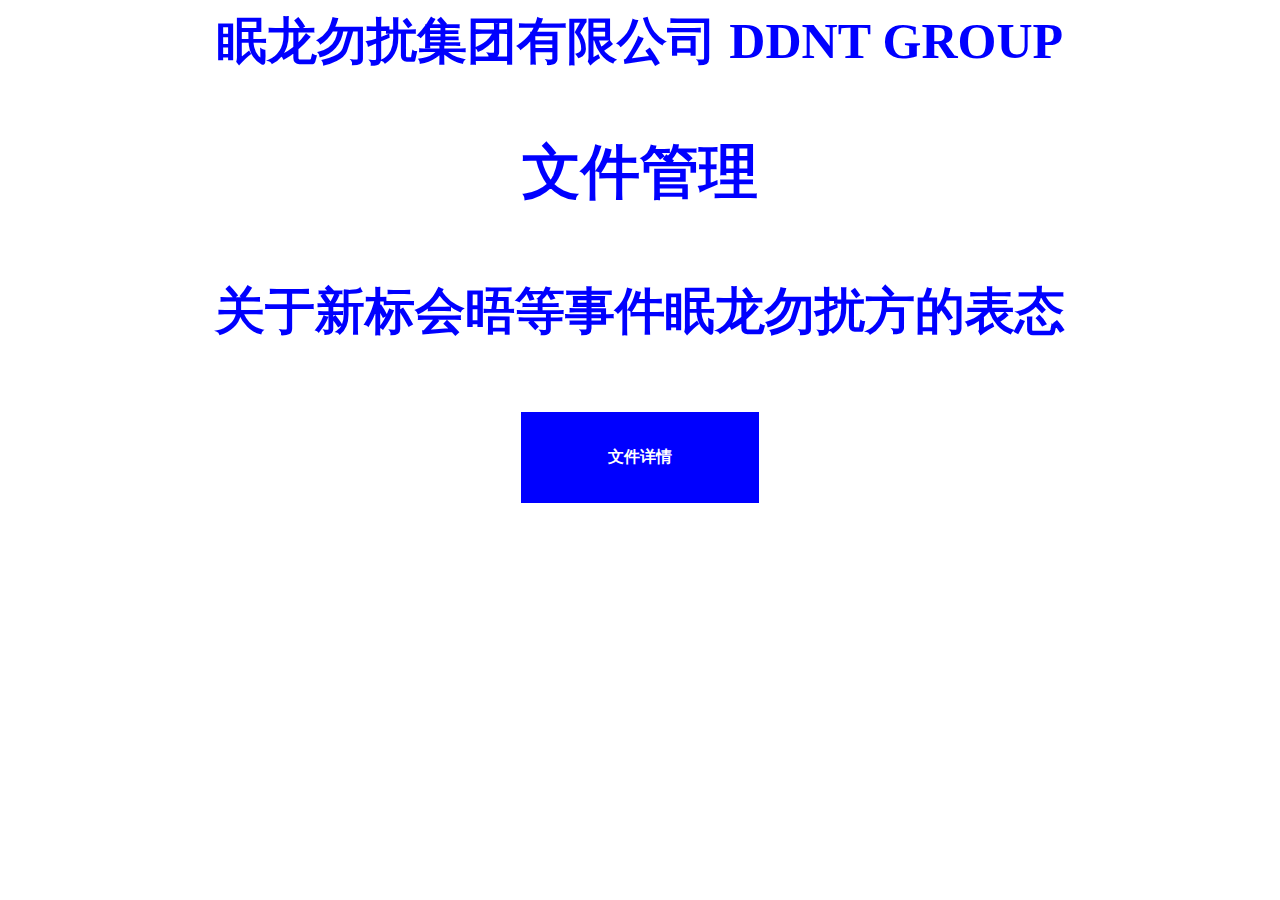
<file: file2024011501.html>
<!doctype html>
<html>

<head>
    <meta charset="UTF-8" />
    <title>眠龙勿扰集团有限公司</title>
    <link rel="shortcut icon" href="https://franciswizard.github.io/company/DG.png">
    <meta name="description" content="眠龙勿扰集团有限公司">
    <!--<style>
        /*.title-picture {
            position: relative;
            top: 0px;
            left: 50%;
            margin: -500px;
        }*/
        
        .title-company {
            font-size: 50px;
            color: blue;
            background-color: white;
            text-align: center;
        }
        
        a.title-link {
            color: blue;
            text-decoration: none;
            display: inline-block;
        }
    </style>-->
    <!--<style>
        a.title-button-to-other:link,
        a.title-button-to-other:visited {
            display: inline-block;
            color: white;
            background-color: blue;
            text-decoration: none;
            width: 170px;
            text-align: center;
            padding: 35px;
        }
        
        a.title-button-to-other:hover,
        a.title-button-to-other:active {
            background-color: blueviolet;
        }
    </style>-->
    <style>
        .cun {
            text-align: center;
        }
        
        .cun-hou {
            text-align: right;
        }
        
        .kong {
            height: 200px;
        }
    </style>
    <link rel="stylesheet" type="text/css" href="https://franciswizard.github.io/company/one.css" />
    <!--转外部样式表-->
    <!--其余网页调用https://franciswizard.github.io/company/one.css-->
</head>

<body>
    <!--<img src="https://franciswizard.github.io/company/title.png" width="1000px" height="441px" alt="OwO，图像走丢了！" class="title-picture" />-->
    <!--标题栏-->
    <div class="title-company">
        <a href="https://franciswizard.github.io/company" class="title-link"><b>眠龙勿扰集团有限公司 DDNT GROUP</b></a>
        <br/>
        <h3 class="cun">文件管理</h3>
        <h4>关于新标会晤等事件眠龙勿扰方的表态</h4>
    </div>
    <div class="cun">
        <a href="https://franciswizard.github.io/company/file2024011501.pdf" class="title-button-to-other" title="文件：关于新标会晤等事件眠龙勿扰方的表态"><b>文件详情</b></a>
    </div>
</body>

</html>
</file>
